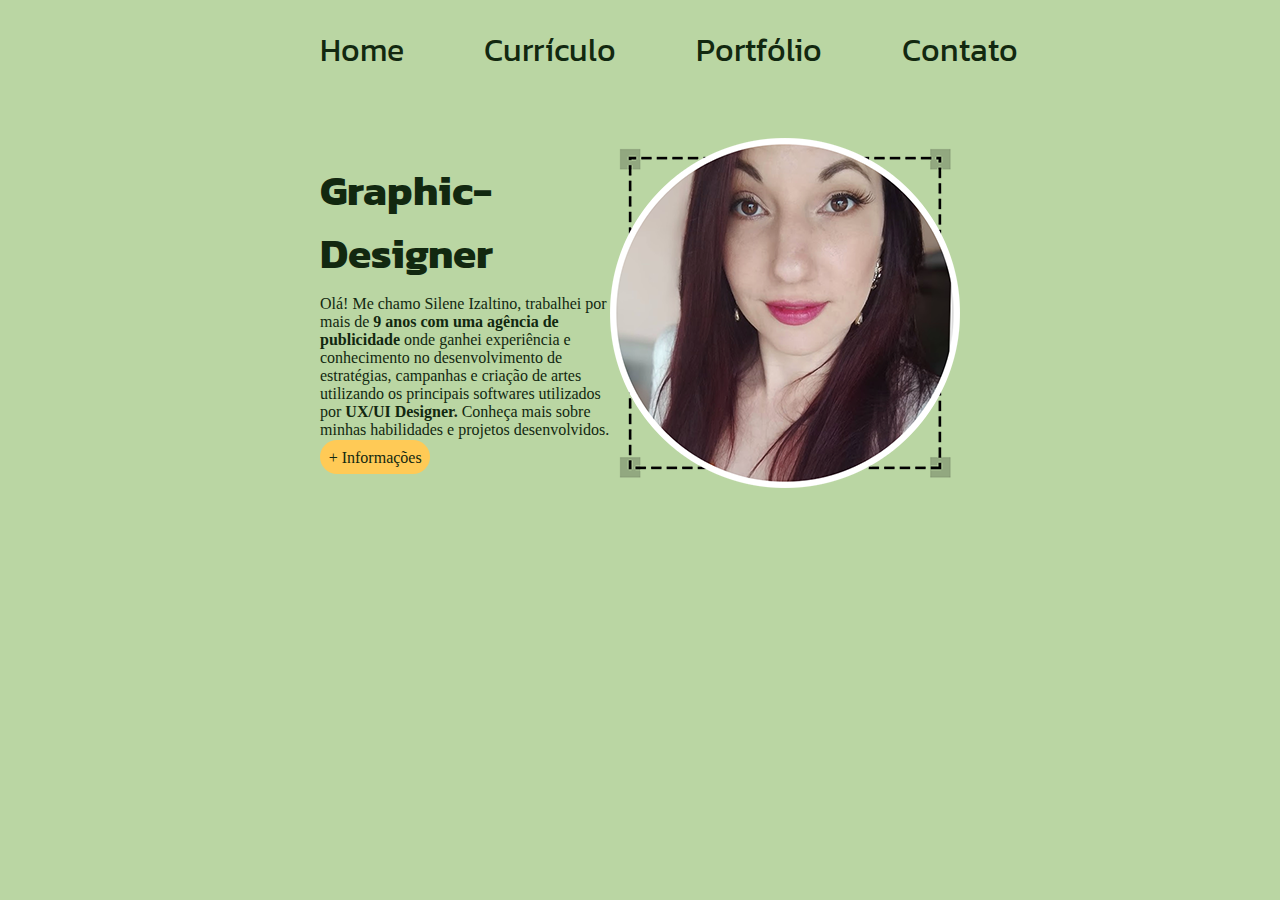
<file: index.html>
<!DOCTYPE html>
<html lang="pt-br">
<head>
    <meta charset="UTF-8">
    <meta http-equiv="X-UA-Compatible" content="IE=edge">
    <meta name="viewport" content="width=device-width, initial-scale=1.0">

    <link href="https://cdn.jsdelivr.net/npm/bootstrap@5.3.0-alpha1/dist/css/bootstrap.min.css" rel="stylesheet" integrity="sha384-GLhlTQ8iRABdZLl6O3oVMWSktQOp6b7In1Zl3/Jr59b6EGGoI1aFkw7cmDA6j6gD" crossorigin="anonymous">
    <link rel="stylesheet" href="./styles/style.css">
    <link rel="stylesheet" href="./styles/media.css">

    <title>Silene Izaltino</title>

    

</head>

<body>
    <header class="cabecalho">
        <nav class="cabecalho__menu">
            <a class="cabecalho__menu__link" href="index.html">Home</a>
            <a class="cabecalho__menu__link" href="index.html">Currículo</a>
            <a class="cabecalho__menu__link" href="index.html">Portfólio</a>
            <a class="cabecalho__menu__link" href="/teste">Contato</a>
        </nav>
        
    </header>
    
    <main class="apresentacao">
         <section class="apresentacao__conteudo">
          
            <h1 class="apresentacao__conteudo__titulo">Graphic-Designer</h1>
            <p>Olá! Me chamo Silene Izaltino, trabalhei por mais de <strong>9 anos com uma agência de publicidade</strong> onde ganhei experiência e conhecimento no desenvolvimento de estratégias, campanhas e criação de artes utilizando os principais softwares utilizados por <strong>UX/UI Designer.</strong> 
                Conheça mais sobre minhas habilidades e projetos desenvolvidos.                 
            </p>
            
            <div>
               <a class="info" href="about.html">+ Informações</a>
            </div>
          
        </section>

        <img class="silene__perfil" src="./assets/silene-perfil.png" alt="foto de perfil silene izaltino">

        
    </main>

        <div class="cor-a"> 

        </div>
                     
           
    
    
    




    <footer></footer>

    <script src="https://cdn.jsdelivr.net/npm/bootstrap@5.3.0-alpha1/dist/js/bootstrap.bundle.min.js" integrity="sha384-w76AqPfDkMBDXo30jS1Sgez6pr3x5MlQ1ZAGC+nuZB+EYdgRZgiwxhTBTkF7CXvN" crossorigin="anonymous"></script>
    <script src="https://cdn.jsdelivr.net/npm/@popperjs/core@2.11.6/dist/umd/popper.min.js" integrity="sha384-oBqDVmMz9ATKxIep9tiCxS/Z9fNfEXiDAYTujMAeBAsjFuCZSmKbSSUnQlmh/jp3" crossorigin="anonymous"></script>
    <script src="https://cdn.jsdelivr.net/npm/bootstrap@5.3.0-alpha1/dist/js/bootstrap.min.js" integrity="sha384-mQ93GR66B00ZXjt0YO5KlohRA5SY2XofN4zfuZxLkoj1gXtW8ANNCe9d5Y3eG5eD" crossorigin="anonymous"></script>


</body>


</html>
</file>
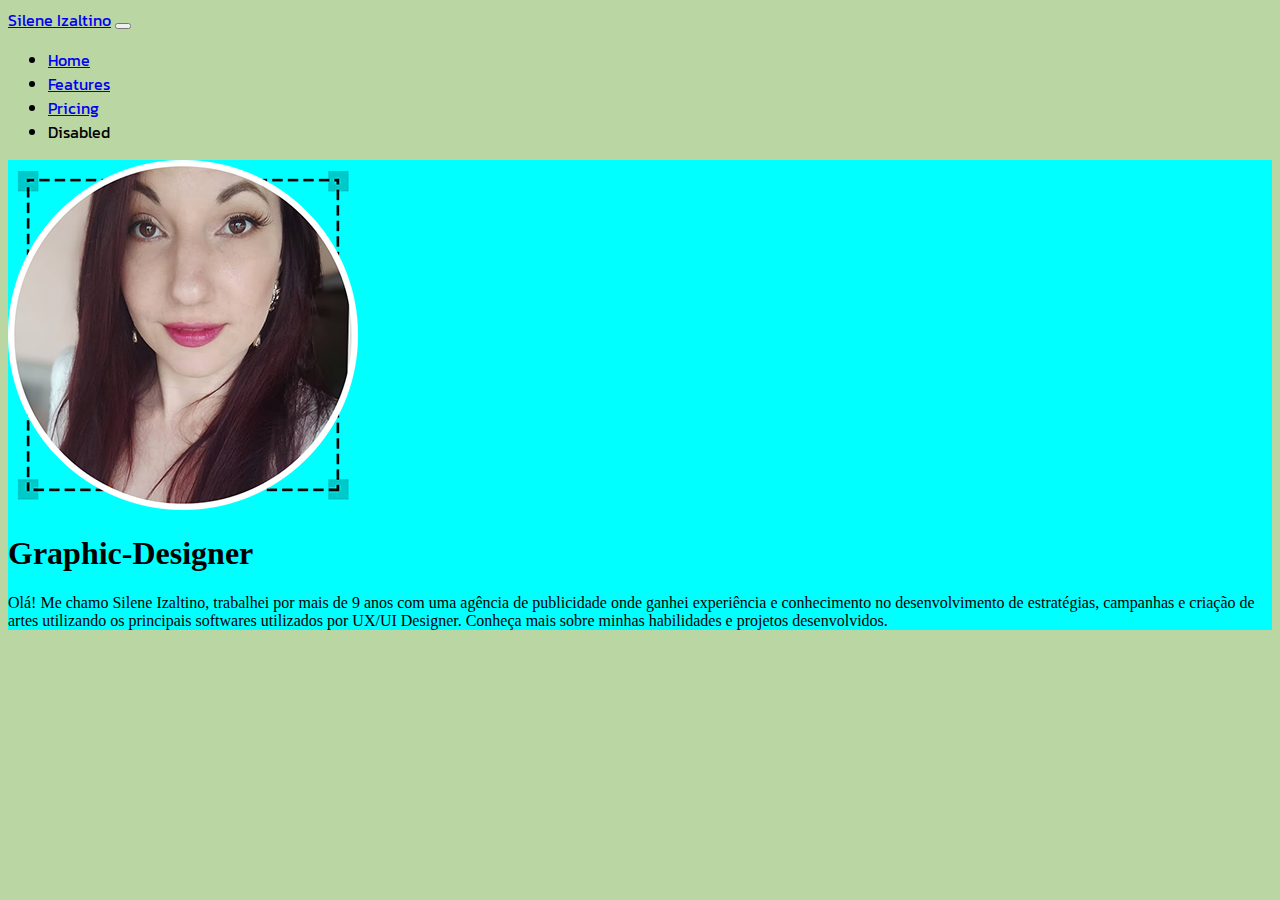
<file: responsivo/index.html>
<!DOCTYPE html>
<html lang="pt-br">
<head>
    <meta charset="UTF-8">
    <meta http-equiv="X-UA-Compatible" content="IE=edge">
    <meta name="viewport" content="width=device-width, initial-scale=1.0">
    <link href="https://cdn.jsdelivr.net/npm/bootstrap@5.3.0-alpha1/dist/css/bootstrap.min.css" rel="stylesheet" integrity="sha384-GLhlTQ8iRABdZLl6O3oVMWSktQOp6b7In1Zl3/Jr59b6EGGoI1aFkw7cmDA6j6gD" crossorigin="anonymous">

    <link rel="stylesheet" href="./styles/style.css">
    
    <title>Silene Izaltino</title>
</head>
<body>
    <header>
        <nav class="navbar navbar-expand-lg bg-body-tertiary">
            <div class="container-fluid">
              <a class="navbar-brand" href="#">Silene Izaltino</a>
              <button class="navbar-toggler" type="button" data-bs-toggle="collapse" data-bs-target="#navbarNav" aria-controls="navbarNav" aria-expanded="false" aria-label="Toggle navigation">
                <span class="navbar-toggler-icon"></span>
              </button>
              <div class="collapse navbar-collapse justify-content-end" id="navbarNav">
                <ul class="navbar-nav">
                  <li class="nav-item">
                    <a class="nav-link active" aria-current="page" href="#">Home</a>
                  </li>
                  <li class="nav-item">
                    <a class="nav-link" href="#">Features</a>
                  </li>
                  <li class="nav-item">
                    <a class="nav-link" href="#">Pricing</a>
                  </li>
                  <li class="nav-item">
                    <a class="nav-link disabled">Disabled</a>
                  </li>
                </ul>
              </div>
            </div>
          </nav>
    </header>

    <main>
        <section>
            
        </section>

        <div class="container text-center">
            <div class="row align-items-center">

              <div class="col">
                <img src="./assets/silene-perfil.png" alt="">
              </div>

              <div class="col">
                <h1>Graphic-Designer</h1>
                <p>Olá! Me chamo Silene Izaltino, trabalhei por mais de 9 anos com uma agência de publicidade onde ganhei experiência e conhecimento no desenvolvimento de estratégias, campanhas e criação de artes utilizando os principais softwares utilizados por UX/UI Designer. Conheça mais sobre minhas habilidades e projetos desenvolvidos.</p>
              </div>

            </div>
          </div>

    </main>
    

    <footer></footer>

    <script src="https://cdn.jsdelivr.net/npm/bootstrap@5.3.0-alpha1/dist/js/bootstrap.bundle.min.js" integrity="sha384-w76AqPfDkMBDXo30jS1Sgez6pr3x5MlQ1ZAGC+nuZB+EYdgRZgiwxhTBTkF7CXvN" crossorigin="anonymous"></script>
    <script src="https://cdn.jsdelivr.net/npm/@popperjs/core@2.11.6/dist/umd/popper.min.js" integrity="sha384-oBqDVmMz9ATKxIep9tiCxS/Z9fNfEXiDAYTujMAeBAsjFuCZSmKbSSUnQlmh/jp3" crossorigin="anonymous"></script>
    <script src="https://cdn.jsdelivr.net/npm/bootstrap@5.3.0-alpha1/dist/js/bootstrap.min.js" integrity="sha384-mQ93GR66B00ZXjt0YO5KlohRA5SY2XofN4zfuZxLkoj1gXtW8ANNCe9d5Y3eG5eD" crossorigin="anonymous"></script>


</body>
</html>
</file>
<file: styles/style.css>
@import url('https://fonts.googleapis.com/css2?family=Kanit:wght@400;700&family=Mukta&display=swap');

@media screen {

    
}


:root{
    --cor-a: #BAD6A3;
    --cor-b: #122810;
    --cor-c: #FFCA56;
    --cor-hover: #b88414;

    --fonte-titulo: 'Kanit', sans-serif;
    --fonte-texto:  'Mukta', sans-serif;
}



*{
    margin: 0;
    padding: 0;
}

body { 
    box-sizing: border-box;
    background-color: var(--cor-a);
    color: var(--cor-b);
    
}

.cabecalho {
    padding: 2% 0 0 25%;    
    
}

.cabecalho__menu {
    display: flex;
    gap: 80px;    
}   

.cabecalho__menu__link {
    font-family: var(--fonte-titulo);
    color: var(--cor-b);
    font-size: 32px;
    text-decoration: none;       
}   


.apresentacao {
    display: flex;
    align-items: center;
    justify-content: space-between;
    padding: 5% 25% ;      
    
}

.apresentacao__conteudo {
    display: flex;
    justify-content: space-between;  
    flex-direction: column;
    width: 600px;  
    gap: 10px;
 
} 

.apresentacao__conteudo__titulo {
    font-family: var(--fonte-titulo);
    font-weight: 700;
    color: #122810;
    font-size: 42px;    
   
}

.apresentacao__conteudo__texto {

    font-family: var(--fonte-texto);
}

.info {
    text-decoration: none;
    background-color: var(--cor-c);
    padding: 3%;
    border-radius: 35px;
    color: var(--cor-b);
    
}

.cor-a{
    background-color: rgb(216, 215, 214);
    
}
</file>
<file: styles/media.css>
@media screen and (max-width: 760px) {

    header{
        
        font-size: 16px;
        display: none;           
            
     }
    
    main{
        flex-direction: column;
        text-align: center;       
      
    }
    
    h1{
        font-size: 2px;
    }  

    p{
        font-size: 22px;
    }

    a{
        font-size: 25px;
    }
   

    img{
        margin-top: 50px;
        height: 250px;
    }

}


@media screen and (max-width: 550px) {

    header{
        
        display: none;           
            
     }
    
    main{
        flex-direction: column;
        text-align: center;       
      
    }
    
    h1{
        font-size: 20px;
        
    }  

    p{
        font-size: 16px;
        width: 50%;
        margin: 0 auto;
        margin-bottom: 50px;
               
    }

    a{
        font-size: 25px;          
    }
   

    img{
        margin-top: 50px;
    }

}
</file>
<file: responsivo/styles/style.css>
@import url('https://fonts.googleapis.com/css2?family=Kanit:wght@400;700&family=Mukta&display=swap');

:root{
    --cor-a: #BAD6A3;
    --cor-b: #122810;
    --cor-c: #FFCA56;
    --cor-hover: #FDAF05;

    --fonte-primaria: 'Kanit', sans-serif;
    --fonte-secundaria: 'Mukta', sans-serif;
}

body{
    background-color: var(--cor-a) ;
}

.navbar-brand {
    font-family: var(--fonte-primaria) ;
}

.nav-item {
    font-family: var(--fonte-primaria);   
}

.container {
    background-color: aqua;    
}
</file>
